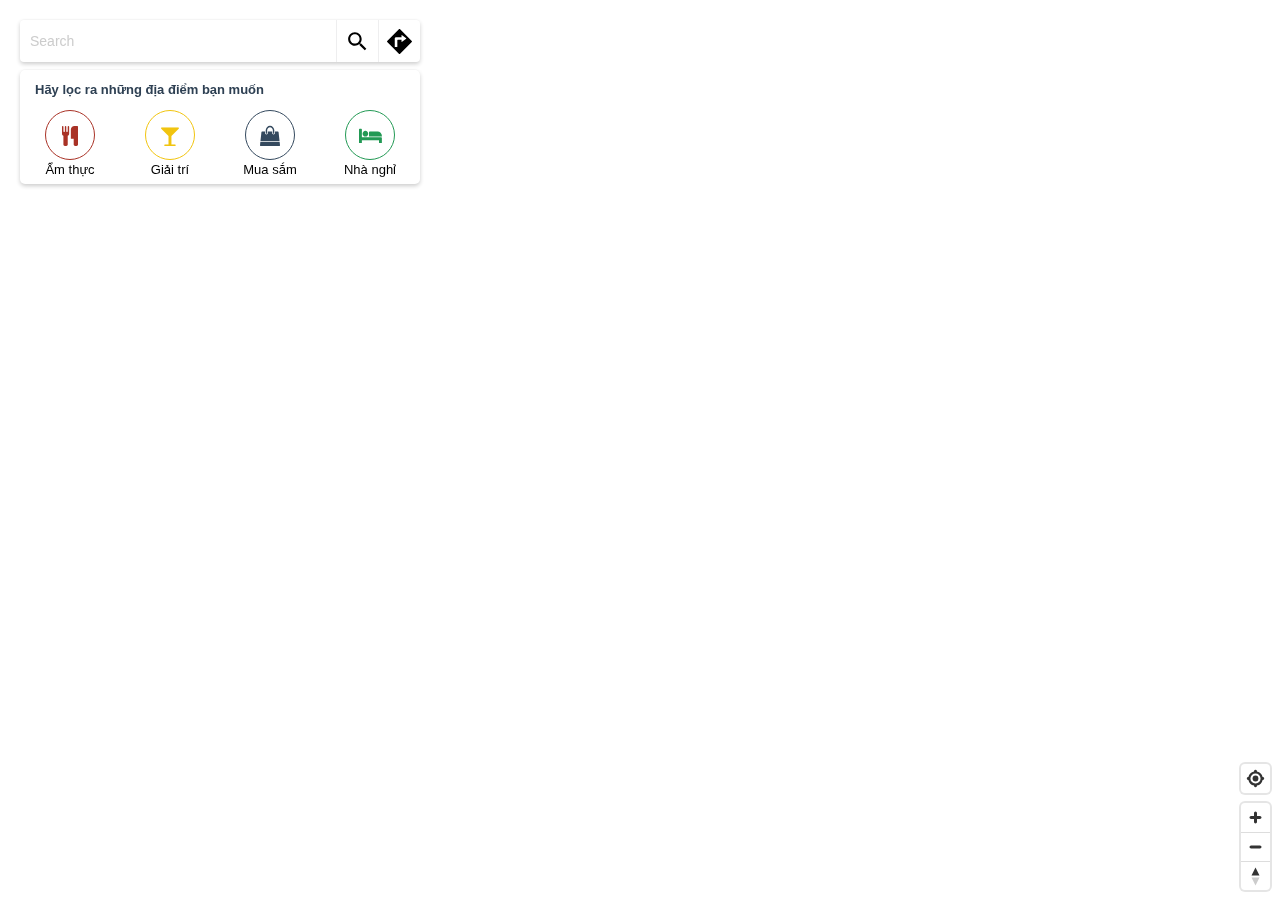
<file: index.html>
<!DOCTYPE html>
<html>
<head>
    <meta charset="utf-8" />
    <title>WeMap v1.6.2</title>
    <meta name="viewport" content="initial-scale=1,maximum-scale=1,user-scalable=no" />
    <script src="assets/js/wemap-gl.js"  type="text/javascript"></script>
	<link rel="icon" type="image/png" href="https://wemap.asia/favicon.png">
    <link href="assets/css/wemap.min.css" rel="stylesheet" />
    <style>
        body {
            margin: 0;
            padding: 0;
        }

        #map {
            position: absolute;
            top: 0;
            bottom: 0;
            width: 100%;
        }
    </style>
</head>
<body>
<div id="map"></div>
<script>
    var map = new wemapgl.WeMap({
        container: 'map',
        key: 'vpstPRxkBBTLaZkOaCfAHlqXtCR',
        center: [106.95265336660327, 15.722086781041796],
        zoom: 5.416265952876957,
        // zoom: 13,
        urlController: "true",
        reverse: "true",
        // traffic: "true"
    });

    let wemapControl = new wemapgl.WeGeocoder({
        flyTo: 'hybrid',
        key: 'vpstPRxkBBTLaZkOaCfAHlqXtCR',
        engine: 'default',
        suggestion: {
            min_char: 4
        }
    });
    map.addControl(wemapControl);

    let weMapDirections =  new wemapgl.WeDirections({
        key: "vpstPRxkBBTLaZkOaCfAHlqXtCR",
        supports: [
            'engine02/driving',
            // 'engine02/driving-traffic',
            'engine02/public-transport',
            'engine02/walking',
            'engine02/cycling',
            // 'engine01/driving',
            // 'engine01/driving-traffic',
            // 'engine01/public-transport',
            // 'engine01/walking',
            // 'engine01/cycling',
        ],
        // interactive: true, // Enable action Directions, default: false
        alternatives: true,
        geocoder: {
            engine: 'pelias',
        }
    });

    map.addControl(weMapDirections, 'top-left');

    map.addControl(new wemapgl.NavigationControl(), 'bottom-right');

    const geolocate = new wemapgl.WeGeolocateControl({
        positionOptions: {
            enableHighAccuracy: true
        },
        trackUserLocation: true
    });
    map.addControl(geolocate, 'bottom-right');


    let poiLayers = ["poi-level-1", "poi-level-2", "poi-level-3"];
    let filterControl = new wemapgl.WeFilterControl({
        "filters": {
            "cuisine": {
                "text": "Ẩm thực",
                "fa-icon": "fa-cutlery",
                "color": "#A93226",
                "featureClasses": ["cafe", "restaurant", "fast_food", "food_court"],
                "layers": poiLayers
            },
            "entertainment": {
                "text": "Giải trí",
                "fa-icon": "fa-glass",
                "color": "#F1C40F",
                "featureClasses": ["bar", "nightclub", "pub", "theatre", "casino", "cinema"],
                "layers": poiLayers
            },
            "shopping": {
                "text": "Mua sắm",
                "fa-icon": "fa-shopping-bag",
                "color": "#34495E",
                "featureClasses": ["shop", "grocery", "alcohol_shop", "jewelry", "mall", "supermarket", "fashion", "convenience", "marketplace"],
                "layers": poiLayers
            },
            "hotel": {
                "text": "Nhà nghỉ",
                "fa-icon": "fa-hotel",
                "color": "#229954",
                "featureClasses": ["hotel", "guest_house", "motel"],
                "layers": poiLayers
            },
            // "building": {
            //     "text": "Công trình",
            //     "fa-icon": "fa-building",
            //     "color": "#23bbad",
            //     "featureClasses": ["shop", "grocery", "alcohol_shop", "jewelry", "mall", "supermarket", "fashion", "convenience", "marketplace"],
            //     "layers": poiLayers
            // },
            // "school": {
            //     "text": "Mua sắm",
            //     "fa-icon": "fa-graduation-cap",
            //     "color": "#BC54C7",
            //     "featureClasses": ["shop", "grocery", "alcohol_shop", "jewelry", "mall", "supermarket", "fashion", "convenience", "marketplace"],
            //     "layers": poiLayers
            // }
        }
    });
    map.addControl(filterControl, "top-left")

</script>
</body>
</html>
</file>
